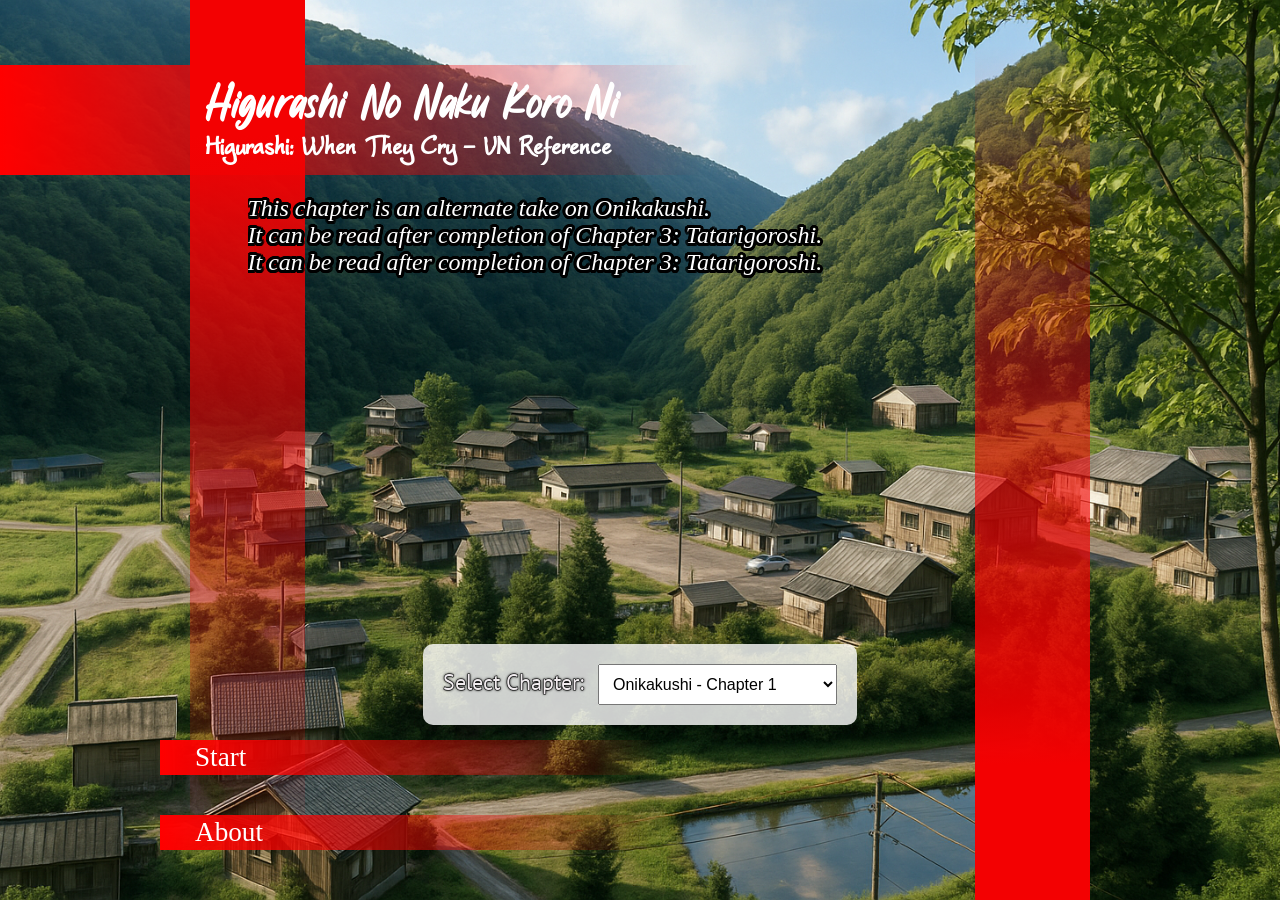
<file: index.html>
<!DOCTYPE html>
<script>
  var state_moving = false;  // ensures you can't spam click a button too many times.
  var chapnames = {
    "chapter1": "onikakushi",
    "chapter2": "watanagashi",
    "chapter3": "tatarigoroshi",
    "chapter4": "himatsubushi",
    "chapter5": "meakashi",
    "chapter6": "onikakushi",
    "chapter7": "onikakushi",
    "chapter8": "onikakushi"
  };

  function click_Start() {
    if (state_moving)
      return;
    state_moving = true;

    const audio = new Audio('assets/creepyLaugh.wav');
    audio.addEventListener('ended', function () {
      // jump to textlog.html
      console.log("Audio played!");

      // read in value from combobox and jump
      var selected = document.getElementById("chapter-select").value;
      selected = chapnames[selected];
      let jumpto = `readchapter.html?chapter=${selected}`;
      console.log("Moving to " + jumpto);

      window.location.href = jumpto;
      state_moving = false;
    });
    audio.play();
  }

  function click_About() {
    if (state_moving)
      return;
    state_moving = true;

    // do movement here
    state_moving = false;
  }
</script>
<html lang="en">

<head>
  <meta charset="UTF-8">
  <meta name="viewport" content="width=device-width, initial-scale=1.0">
  <title>Book Text Frontpage</title>
  <link rel="stylesheet" href="styles.css">
</head>

<body>
  <div class="overlay">
    <div class="redbars top-bar"></div>
    <div class="redbars left-bar"></div>
    <div class="redbars right-bar"></div>
    <div class="title-textregion">
      <div class="title-text">
        Higurashi No Naku Koro Ni
      </div>
      <div class="subtitle-text">
        Higurashi: When They Cry - VN Reference
      </div>
    </div>
    <div class="bottom-buttons">
      <div class="btn" onclick="click_Start()">Start</div>
      <div class="btn">About</div>
    </div>

    <div class="middleregion">
      <div class="introtext">
        This chapter is an alternate take on Onikakushi. <br>
        It can be read after completion of Chapter 3: Tatarigoroshi. <br>
        It can be read after completion of Chapter 3: Tatarigoroshi. <br>
      </div>

      <div class="selector">
        <label for="chapter-select">Select Chapter:</label>
        <select id="chapter-select">
          <option value="chapter1">Onikakushi - Chapter 1</option>
          <option value="chapter2">Watanagashi - Chapter 2</option>
          <option value="chapter3">Tatarigoroshi - Chapter 3</option>
          <option value="chapter4">Himatsubushi - Chapter 4</option>
          <option value="chapter5">Meakashi - Chapter 5</option>
          <option value="chapter6">Tsumihoroboshi - Chapter 6</option>
          <option value="chapter7">Minagoroshi - Chapter 7</option>
          <option value="chapter8">Matsuribayashi - Chapter 8</option>
        </select>
      </div>
    </div>

  </div>
</body>

</html>
</file>
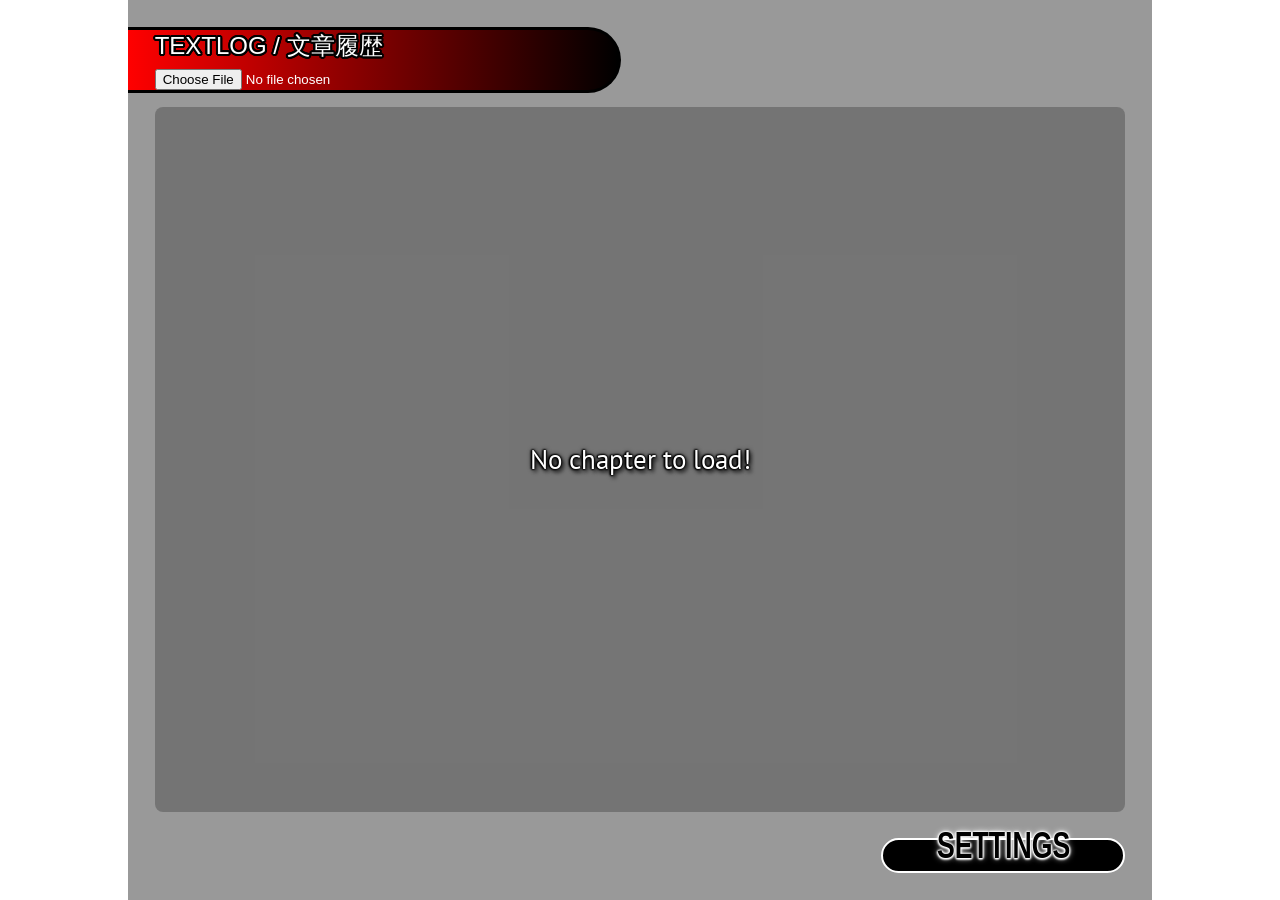
<file: readchapter.html>
<!DOCTYPE html>
<html lang="en">

<head>
  <meta charset="UTF-8">
  <title>Visual Novel Log</title>
  <script src="script_readchapter.js" defer></script>
  <link rel="stylesheet" href="styles_readchapter.css">
</head>

<body>
  <div class="background"></div>

  <div class="textlog">
    <div class="title-bar black_textshadow_solid">
      TEXTLOG / 文章履歴
      <input type="file" id="file-input" /> <!-- temporary, remove later-->
    </div>

    <div id="textlog_dialoguecontainer" class="dialogue-window black_textshadow_light">
      <!-- <p><span class="speaker mion">Mion</span><br>"Wait... then you really ran away?! ...Oooh... great job..."</p>
      <p><span class="speaker shion">Mion</span><br>"The security wasn’t tight enough to keep me locked up in there! Ahaha!"</p>
      <p><span class="speaker mion">Mion</span><br>"...Maybe the school should be grateful you escaped quietly... If you were serious, it'd be easy for you to blow up the whole building to make your escape."</p>
      <p><span class="speaker shion">Shion</span><br>"Well, I couldn't have done that, but I might have set it on fire. Ahahahahaha!"</p>
      <p>Kasai smiled at us in amazement, his face a blend of amusement and exasperation.</p>  test lines -->
      <div id="loading_icon_container">
        Loading...
        <div class="loading_icon"></div>
      </div>
    </div>

    <button class="close-btn white_textshadow_light" onclick="openSettings()"><span>SETTINGS</span></button>
  </div>

  <div id="settings-overlay" class="settings-overlay hidden">
    <iframe src="settings.html" title="Settings Menu"></iframe>
  </div>
</body>

</html>
</file>
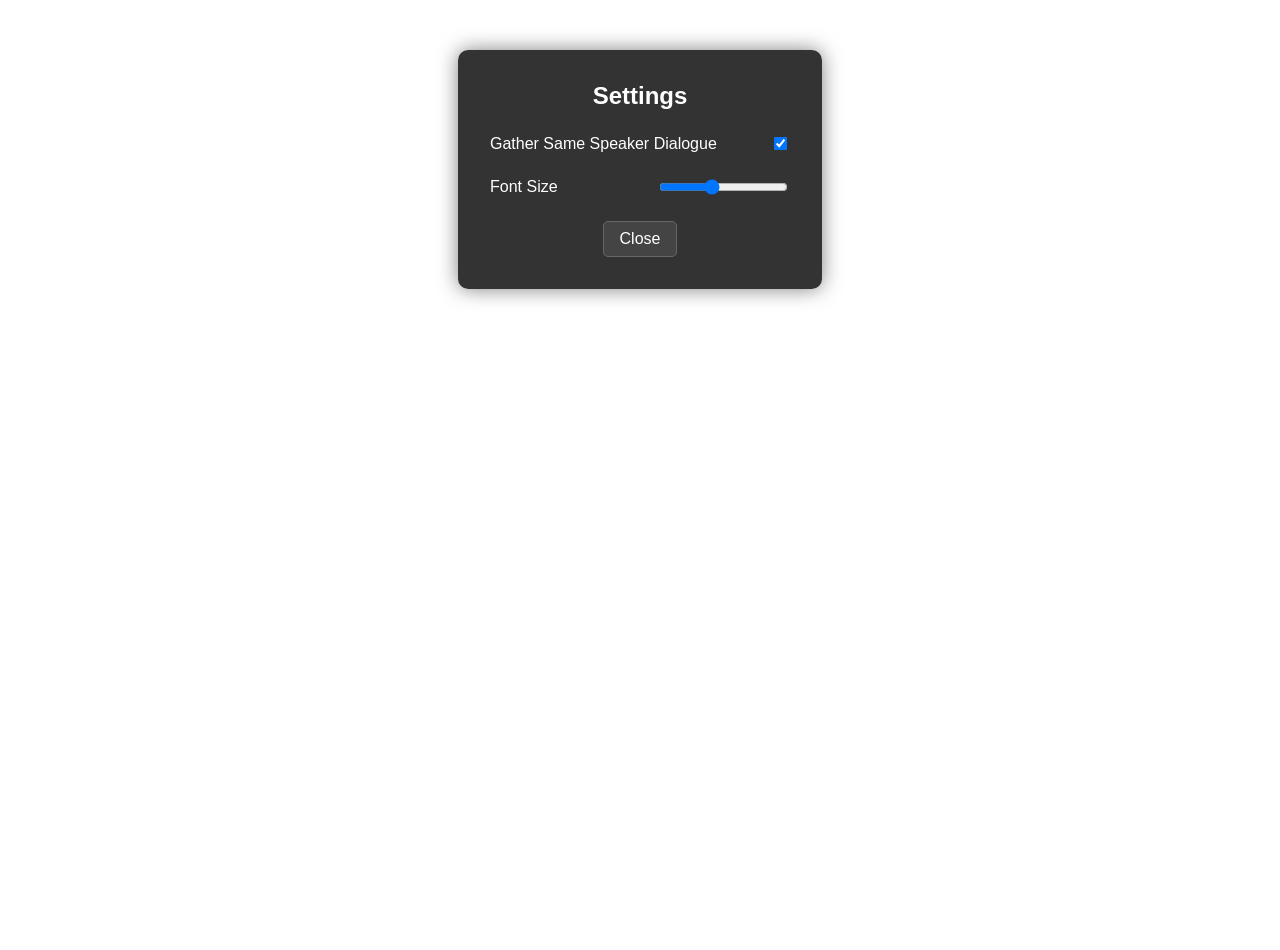
<file: settings.html>
<!DOCTYPE html>
<html lang="en">

<head>
    <meta charset="UTF-8">
    <meta name="viewport" content="width=device-width, initial-scale=1.0">
    <title>Settings</title>
    <link rel="stylesheet" href="styles_settings.css">
</head>

<body>
    <div class="settings-container">
        <h1>Settings</h1>

        <div class="setting-item">
            <label for="gather-speaker">Gather Same Speaker Dialogue</label>
            <input type="checkbox" id="gather-speaker" checked>
        </div>

        <div class="setting-item">
            <label for="font-size">Font Size</label>
            <input type="range" id="font-size" min="12" max="32" value="20">
        </div>

        <button id="close-settings" class="btn">Close</button>
    </div>

    <script src="script_settings.js"></script>
</body>

</html>
</file>
<file: styles.css>
/*
      TODO: Failed to implement small blur shadow around 2 buttons (Start/Exit) 
    */

/*  FONTS  */
@import url('https://db.onlinewebfonts.com/c/3a4ac0e644c2f87adf4977b93040ca8f?family=Inerta-Regular');
@import url('https://fonts.googleapis.com/css2?family=PT+Sans:ital,wght@0,400;0,700;1,400;1,700&display=swap');

@font-face {
  font-family: 'Megiday Personal Use';
  src: url('assets/fonts/Megiday.woff') format('woff');
  font-weight: normal;
  font-style: normal;
}

@font-face {
  font-family: 'Worstveld Sling';
  src: url('assets/fonts/Worstveld Bold.otf') format('opentype');
  font-weight: normal;
  font-style: normal;
}

:root {
  --vertbar_os: 190px;
  /* vertical bar -- offsets (horizontal) */
  --horibar_os: 65px;
  /* horizontal bar -- offsets (vertical) */
  --vertbar_w: 115px;
  /* vertical bar -- width */
  --horibar_h: 110px;
  /* horizontal bar -- height */
  --redbtn_w: 500px;
  /* red buttons at the bottom */
  --redbtn_h: 40px;
  --redbtn_os: 160px;
  --introtext_hos: var(--vertbar_os);
  /* text in the middle - horizontal offset */
  --introtext_vos: calc(var(--horibar_os) + var(--horibar_h));
  /* vertical offset */
}

body {
  user-select: none;
  margin: 0;
  font-family: "PT Sans";
  background: url('assets/background2.png') no-repeat center fixed;
  background-size: cover;
  /* Fixed to viewport, cover ensures filling while maintaining aspect ratio (cropping) */
  width: 100%;
  height: 100vh;
  min-width: 1280px;
  min-height: 720px;
  color: white;
}

.overlay {
  width: 100%;
  height: 100%;
  display: flex;
  flex-direction: column;
  justify-content: center;
  align-items: center;
  position: relative;
}

.redbars {
  position: absolute;
  top: 0px;
  width: 100%;
  height: 100%;
  background: linear-gradient(to right, red 0%, rgba(255, 0, 0, 0) 55%);
}

.top-bar {
  top: var(--horibar_os);
  height: var(--horibar_h);
}

.left-bar {
  left: var(--vertbar_os);
  width: var(--vertbar_w);
  background: linear-gradient(180deg, rgb(243, 1, 2) 0%, rgb(243, 1, 2) 15%, rgba(255, 0, 0, 0) 95%);
}

.right-bar {
  right: var(--vertbar_os);
  width: var(--vertbar_w);
  background: linear-gradient(0deg, rgb(243, 1, 2) 0%, rgb(243, 1, 2) 15%, rgba(255, 0, 0, 0) 95%);
}

.bottom-buttons {
  position: absolute;
  bottom: calc(40%/7.2);
  left: var(--redbtn_os);
  /* Adjust this offset based on the width of your left bar */
  display: flex;
  width: var(--redbtn_w);
  flex-direction: column;
  gap: 40px;
}

.btn {
  background: linear-gradient(to right, red 0%, rgba(255, 0, 0, 0) 100%);
  color: white;
  padding: 2px 35px;
  cursor: pointer;
  font-family: "Inerta-Regular";
  font-size: 1.7rem;
  transition: background-color 0.2s;
}

.btn:hover {
  background: linear-gradient(to right, rgb(17, 0, 252) 0%, rgba(17, 0, 252, 0) 100%);
}

.title-textregion {
  position: absolute;
  top: var(--horibar_os);
  left: var(--vertbar_os);

  padding: 10px 15px;
  white-space: nowrap;
}

.title-text {
  font-size: 2em;
  font-family: 'Megiday Personal Use';
  font-weight: bold;
}

.subtitle-text {
  font-size: 2em;
  font-family: 'Worstveld Sling';
  font-weight: bold;
}

.middleregion {
  position: absolute;
  padding: 0px calc(var(--vertbar_w)/2);
  top: var(--introtext_vos);
  left: var(--introtext_hos);
  right: var(--introtext_hos);
  bottom: var(--introtext_vos);
  display: flex;
  flex-direction: column;
  align-items: center;
}

.introtext {
  margin: 20px;
  text-align: left;
  font-family: "Cambria";
  font-size: 1.5em;
  font-style: italic;
  text-shadow: rgb(0, 0, 0) 3px 0px 0px,
    rgb(0, 0, 0) 2.83487px 0.981584px 0px, rgb(0, 0, 0) 2.35766px 1.85511px 0px,
    rgb(0, 0, 0) 1.62091px 2.52441px 0px, rgb(0, 0, 0) 0.705713px 2.91581px 0px,
    rgb(0, 0, 0) -0.287171px 2.98622px 0px, rgb(0, 0, 0) -1.24844px 2.72789px 0px,
    rgb(0, 0, 0) -2.07227px 2.16926px 0px, rgb(0, 0, 0) -2.66798px 1.37182px 0px,
    rgb(0, 0, 0) -2.96998px 0.42336px 0px, rgb(0, 0, 0) -2.94502px -0.571704px 0px,
    rgb(0, 0, 0) -2.59586px -1.50383px 0px, rgb(0, 0, 0) -1.96093px -2.27041px 0px,
    rgb(0, 0, 0) -1.11013px -2.78704px 0px, rgb(0, 0, 0) -0.137119px -2.99686px 0px,
    rgb(0, 0, 0) 0.850987px -2.87677px 0px, rgb(0, 0, 0) 1.74541px -2.43999px 0px,
    rgb(0, 0, 0) 2.44769px -1.73459px 0px, rgb(0, 0, 0) 2.88051px -0.838247px 0px;
  /* ... don't ask, don't change */
  width: 100%;
  flex-grow: 1;
  overflow: auto
}

.selector {
  background: rgba(255, 255, 255, 0.8);
  color: black;
  padding: 20px;
  width: fit-content;
  border-radius: 10px;
  text-align: center;
  z-index: 1;
}

.selector label {
  font-style: bold;
  color: rgb(241, 236, 239);
  -webkit-text-stroke: 1px;
  -webkit-text-stroke-color: rgba(0, 0, 0, 0.8);
  paint-order: stroke fill;
  text-shadow: 0 0 2px black,
    /* Blur and color of the shadow */
    0 0 1px black,
    /* Another shadow to enhance the stroke */
    0 0 3px black;
  /* And another for a more pronounced stroke */
  width: 100%;
  font-size: 1.4em;
  margin-right: 10px;
}

.selector select {
  padding: 10px;
  font-size: 1em;
}
</file>
<file: styles_readchapter.css>
@import url('https://fonts.googleapis.com/css2?family=PT+Sans:ital,wght@0,400;0,700;1,400;1,700&display=swap');

* {
  box-sizing: border-box;
  margin: 0;
  padding: 0;
}

.black_textshadow_light {
  text-shadow: 0 0 2px black,
    0 0 5px black,
    /* Light cover */
    0.01em 0.01em 2px black,
    /* sharp outline */
    -0.01em -0.01em 2px black,
    -0.01em 0.01em 2px black,
    0.01em -0.01em 2px black,
    0.11em 0.11em 0.15em black;
  /* single right-down shadow */
}

.white_textshadow_light {
  text-shadow: 0 0 2px white,
    0 0 5px white,
    /* Light cover */
    0.01em 0.01em 2px white,
    /* sharp outline */
    -0.01em -0.01em 2px white,
    -0.01em 0.01em 2px white,
    0.01em -0.01em 2px white;
}

.black_textshadow_solid {
  text-shadow: rgb(0, 0, 0) 2.00000px 0.00000px 0px,
    rgb(0, 0, 0) 1.89163px 0.64940px 0px,
    rgb(0, 0, 0) 1.57828px 1.22843px 0px,
    rgb(0, 0, 0) 1.09390px 1.67433px 0px,
    rgb(0, 0, 0) 0.49097px 1.93880px 0px,
    rgb(0, 0, 0) -0.16516px 1.99317px 0px,
    rgb(0, 0, 0) -0.80339px 1.83155px 0px,
    rgb(0, 0, 0) -1.35456px 1.47145px 0px,
    rgb(0, 0, 0) -1.75895px 0.95189px 0px,
    rgb(0, 0, 0) -1.97272px 0.32919px 0px,
    rgb(0, 0, 0) -1.97272px -0.32919px 0px,
    rgb(0, 0, 0) -1.75895px -0.95189px 0px,
    rgb(0, 0, 0) -1.35456px -1.47145px 0px,
    rgb(0, 0, 0) -0.80339px -1.83155px 0px,
    rgb(0, 0, 0) -0.16516px -1.99317px 0px,
    rgb(0, 0, 0) 0.49097px -1.93880px 0px,
    rgb(0, 0, 0) 1.09390px -1.67433px 0px,
    rgb(0, 0, 0) 1.57828px -1.22843px 0px,
    rgb(0, 0, 0) 1.89163px -0.64940px 0px;
  /* ... don't ask, don't change */
}


body,
html {
  height: 100%;
  position: relative;
  min-width: 550px;
  font-size: 20pt;
  font-family: "PT Sans";
  overflow: hidden;
}

.background {
  background: url('https://upload.wikimedia.org/wikipedia/commons/6/64/Summer_clouds_over_Tuntorp_3.jpg') no-repeat center center fixed;
  background-size: cover;
  position: absolute;
  width: 100%;
  height: 100%;
  z-index: -1;
}

.textlog {
  position: absolute;
  left: 10%;
  width: 80%;
  height: 100%;
  background: rgba(0, 0, 0, 0.4);
  color: white;
  padding: 1rem;
  display: flex;
  flex-direction: column;
  justify-content: space-between;
}

.title-bar {
  font-family: 'Arial';
  background: linear-gradient(to right, red, black);
  position: absolute;
  left: 0%;
  width: 18.5rem;
  padding: 0.01rem 1rem;
  font-size: 18pt;
  color: white;
  border-radius: 0 50px 50px 0;
  border: 3px solid black;
  border-left: 0px;
}

.dialogue-window {
  margin-top: 3rem;
  flex-grow: 1;
  overflow-y: auto;
  padding: 20px;
  background-color: rgba(255, 255, 255, 0.4);
  background-color: rgba(81, 81, 81, 0.5);
  border-radius: 8px;
}

.dialogue-window p {
  display: block;
  margin-bottom: 1rem;
}

.dialogue-window p:hover {
  color: #33b1fe;
}


.speaker {
  font-size: 22pt;
  display: inline-block;
  /*margin-bottom: 0.2rem;*/
}

.close-btn {
  font-family: 'Arial';
  align-self: flex-end;
  margin-top: 1rem;
  background-color: black;
  color: black;
  border: 2px solid white;
  padding: 0rem 2rem;
  font-weight: bold;
  font-size: 1rem;
  cursor: pointer;
  border-radius: 100rem;
}

.close-btn span {
  position: relative;
  display: inline-block;
  top: -30%;
  /* lift text above button border */
  transform: scaleY(1.4);
  /* W3C */
}

.close-btn:hover {
  text-shadow: rgb(0, 0, 0) 2.00000px 0.00000px 0px,
    rgb(0, 0, 0) 1.89163px 0.64940px 0px,
    rgb(0, 0, 0) 1.57828px 1.22843px 0px,
    rgb(0, 0, 0) 1.09390px 1.67433px 0px,
    rgb(0, 0, 0) 0.49097px 1.93880px 0px,
    rgb(0, 0, 0) -0.16516px 1.99317px 0px,
    rgb(0, 0, 0) -0.80339px 1.83155px 0px,
    rgb(0, 0, 0) -1.35456px 1.47145px 0px,
    rgb(0, 0, 0) -1.75895px 0.95189px 0px,
    rgb(0, 0, 0) -1.97272px 0.32919px 0px,
    rgb(0, 0, 0) -1.97272px -0.32919px 0px,
    rgb(0, 0, 0) -1.75895px -0.95189px 0px,
    rgb(0, 0, 0) -1.35456px -1.47145px 0px,
    rgb(0, 0, 0) -0.80339px -1.83155px 0px,
    rgb(0, 0, 0) -0.16516px -1.99317px 0px,
    rgb(0, 0, 0) 0.49097px -1.93880px 0px,
    rgb(0, 0, 0) 1.09390px -1.67433px 0px,
    rgb(0, 0, 0) 1.57828px -1.22843px 0px,
    rgb(0, 0, 0) 1.89163px -0.64940px 0px;
  /* same as black_textshadow_solid but i didnt wanna have to make the html interactive */
  color: white;
  background:
    linear-gradient(90deg, rgba(255, 0, 0, 0.03) 15%, rgba(255, 0, 0, 0.85) 50%, rgba(255, 0, 0, 0.01) 85%),
    black;
}

#loading_icon_container {
  display: flex;
  flex-direction: column;
  justify-content: center;
  align-items: center;
  height: 100%;
  line-height: 190%;
}

.loading_icon {
  display: flex;
  flex-direction: column;
  /* Stack icon + text vertically */
  justify-content: center;
  /* Center vertically */
  text-align: center;
  /* Center multiline text */
  line-height: 150%;
  width: 150px;
  height: 10px;
}

/* Progressbar code */
.progress-bar {
  height: 20px;
  background: linear-gradient(to right, rgb(85, 56, 56), red, rgb(70, 30, 30));
  ;
  box-shadow: 2px 14px 15px -7px rgba(30, 166, 250, 0.36);
  border-radius: 50px;
  transition: all 0.5s;
}

.container .progress {
  width: 40%;
  height: 200px;
  display: flex;
  flex-flow: column nowrap;
  justify-content: center;
  align-items: start;
  padding: 20px;
  background: #e6e9ff;
  border-radius: 20px;
  box-shadow: 0px 10px 50px #abb7e9;
}

/* Settings Overlay */
.settings-overlay {
  position: fixed;
  top: 0;
  left: 0;
  width: 100%;
  height: 100%;
  background-color: rgba(0, 0, 0, 0.5);
  /* Semi-transparent background */
  z-index: 100;
  display: flex;
  justify-content: center;
  align-items: center;
  opacity: 1;
  visibility: visible;
  transition: opacity 0.3s ease, visibility 0.3s ease;
}

.settings-overlay.hidden {
  opacity: 0;
  visibility: hidden;
  pointer-events: none;
}

.settings-overlay iframe {
  width: 100%;
  height: 100%;
  border: none;
  background: transparent;
}
</file>
<file: styles_settings.css>
body,
html {
    margin: 0;
    padding: 0;
    height: 100%;
    width: 100%;
    background: transparent;
    /* Essential for overlay */
    font-family: Arial, sans-serif;
    color: white;
}

.settings-container {
    background: rgba(0, 0, 0, 0.8);
    padding: 2rem;
    border-radius: 10px;
    width: 300px;
    margin: 50px auto;
    box-shadow: 0 0 20px rgba(0, 0, 0, 0.5);
    display: flex;
    flex-direction: column;
    gap: 1.5rem;
}

h1 {
    margin: 0;
    font-size: 1.5rem;
    text-align: center;
}

.setting-item {
    display: flex;
    justify-content: space-between;
    align-items: center;
}

.btn {
    background: #444;
    color: white;
    border: 1px solid #666;
    padding: 0.5rem 1rem;
    border-radius: 5px;
    cursor: pointer;
    font-size: 1rem;
    align-self: center;
}

.btn:hover {
    background: #555;
}
</file>
